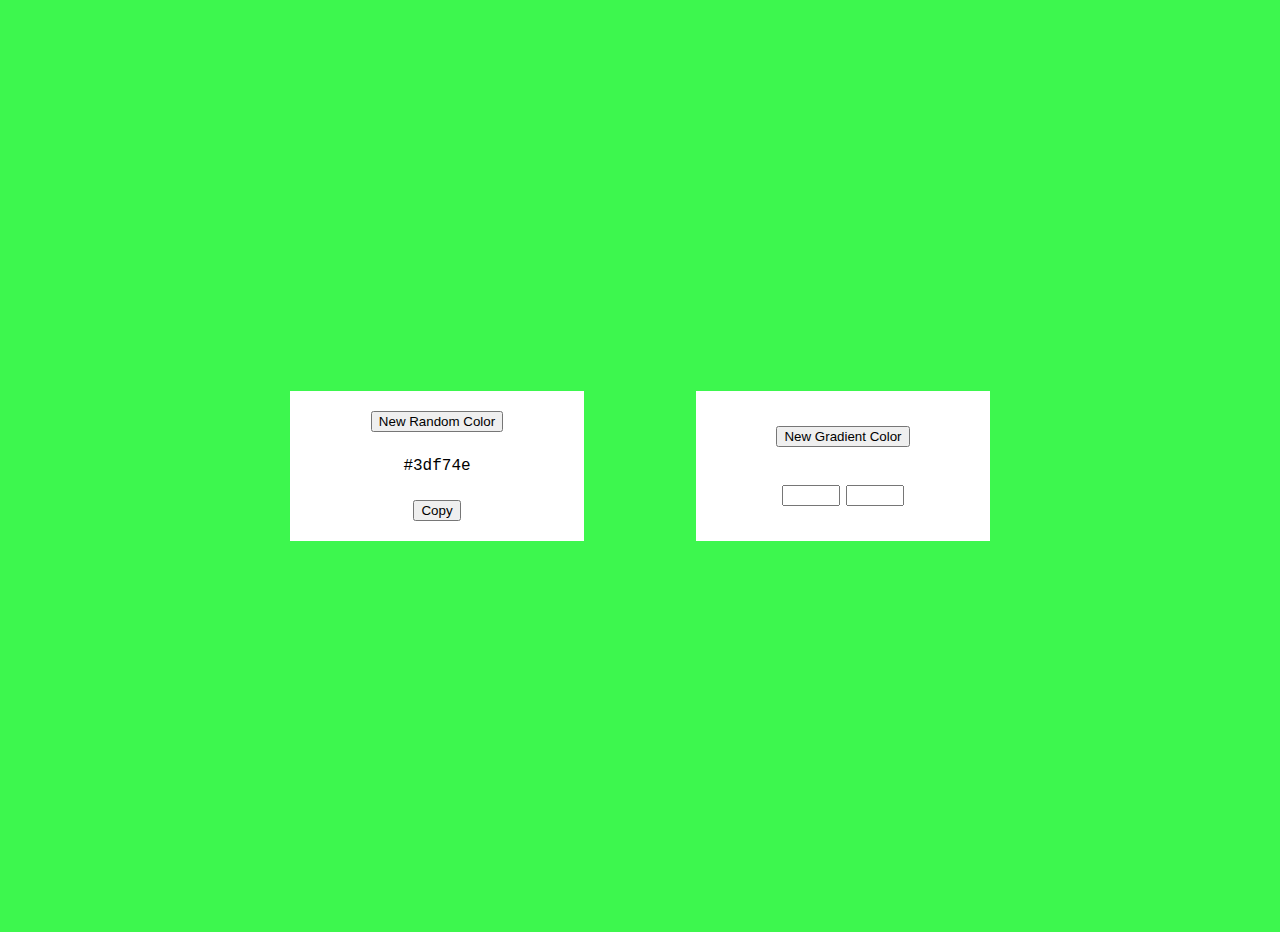
<file: PartB/index.html>
<!DOCTYPE html>
<html lang="en">

<head>
    <meta charset="UTF-8">
    <meta http-equiv="X-UA-Compatible" content="IE=edge">
    <meta name="viewport" content="width=device-width, initial-scale=1.0">
    <title>Part B</title>
    <link rel="stylesheet" href="style.css">
</head>

<body>
    <div class="wrapper">
        <div class="content">
            <button id="genNewColor">New Random Color</button>
            <span id="color"></span>
            <button id="copy">Copy</button>
        </div>
        <div class="content">
            <button id="genNewGrad">New Gradient Color</button>
            <div>
                <input id="input1" class="select-color" type="text">
                <input id="input2" class="select-color" type="text">
            </div>
        </div>
    </div>
</body>

<script src="script.js"></script>

</html>
</file>
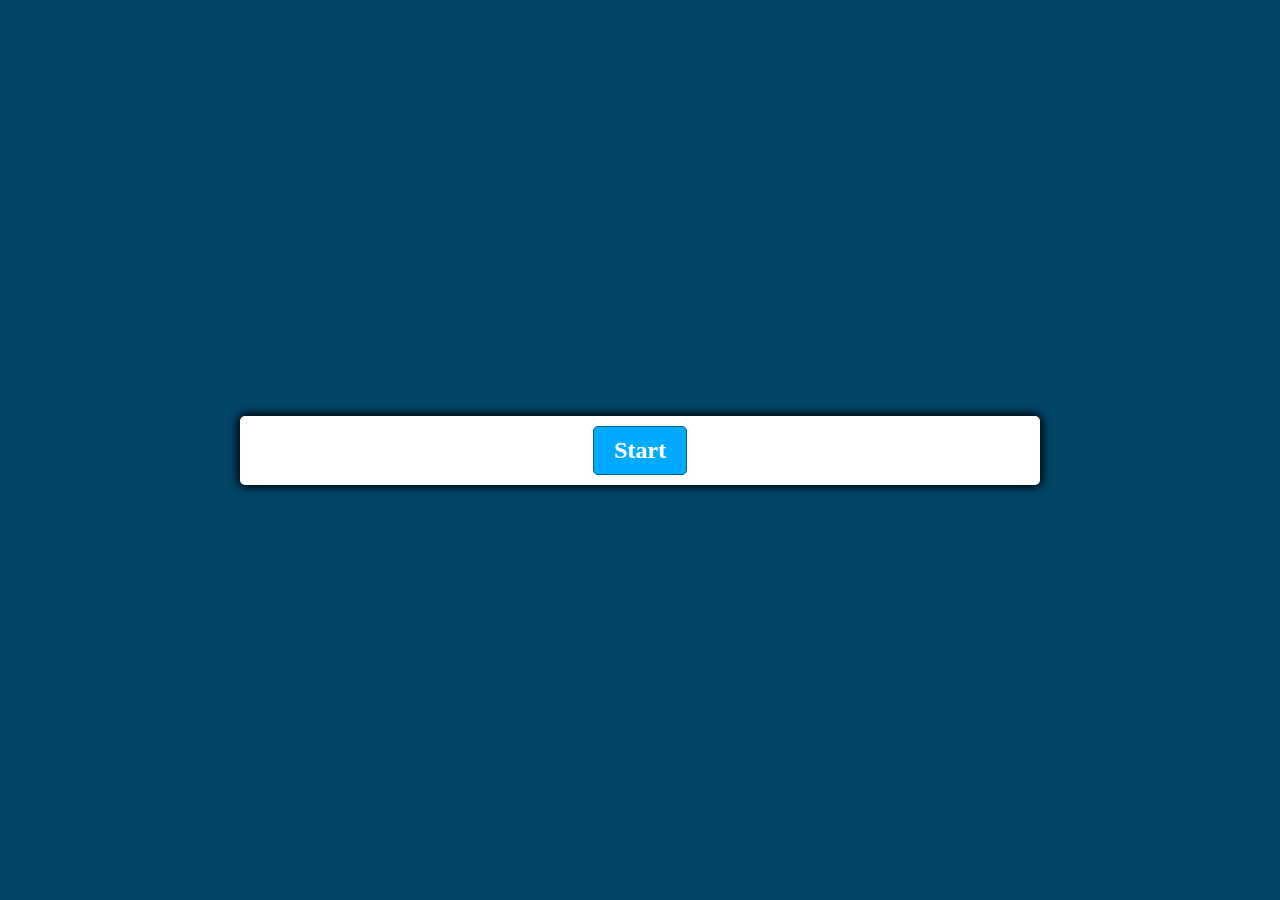
<file: Khoa 3/PartB/index.html>
<!DOCTYPE html>
<html lang="en">
<head>
  <meta charset="UTF-8">
  <meta name="viewport" content="width=device-width, initial-scale=1.0">
  <meta http-equiv="X-UA-Compatible" content="ie=edge">
  <link href="styles.css" rel="stylesheet">
  <script defer src="script.js"></script>
  <title>Quiz App</title>
  <script src="https://code.jquery.com/jquery-3.2.1.min.js"></script>
</head>
<body>
  <div class="container">
    <div id="question-container" class="hide">
      <div id="question">Question</div>
      <div id="answer-buttons" class="btn-grid">
        <button class="btn">Answer 1</button>
        <button class="btn">Answer 2</button>
        <button class="btn">Answer 3</button>
        <button class="btn">Answer 4</button>
      </div>
    </div>
    <div class="controls">
      <button id="start-btn" class="start-btn btn">Start</button>
      <button id="next-btn" class="next-btn btn hide">Next</button>
    </div>
  </div>
</body>
</html>
</file>
<file: PartB/style.css>
body {
    height: 100vh;
    margin: 0;
    padding: 1rem;
    display: grid;
    place-items: center;
    font-family: system-ui;
}

.wrapper {
    display: flex;
    justify-content: space-between;
    width: 700px;
    height: 150px;
}

.content {
    background: white;
    padding: 1rem 2rem;   
    text-align: center;
    display: flex;
    flex-direction: column;
    justify-content: space-around;
    align-items: center;
    width: 230px;
}

#genNew :hover {
    cursor: pointer;
}

#copy {
    display: none;
}

.select-color {
    width: 50px;
}

span {
    display: block;
    padding: 1rem;
    font-size: 1rem;
    font-weight: normal;
    font-family: monospace;
}
</file>
<file: Khoa 3/PartB/styles.css>
*, *::before, *::after {
  box-sizing: border-box;
  font-family: Gotham Rounded;
}

:root {
  --hue-neutral: 200;
  --hue-wrong: 0;
  --hue-correct: 145;
}

body {
  --hue: var(--hue-neutral);
  padding: 0;
  margin: 0;
  display: flex;
  width: 100vw;
  height: 100vh;
  justify-content: center;
  align-items: center;
  background-color: hsl(var(--hue), 100%, 20%);
}

body.correct {
  --hue: var(--hue-correct);
}

body.wrong {
  --hue: var(--hue-wrong);
}

.container {
  width: 800px;
  max-width: 80%;
  background-color: white;
  border-radius: 5px;
  padding: 10px;
  box-shadow: 0 0 10px 2px;
}

.btn-grid {
  display: grid;
  grid-template-columns: repeat(2, auto);
  gap: 10px;
  margin: 20px 0;
}

.btn {
  --hue: var(--hue-neutral);
  border: 1px solid hsl(var(--hue), 100%, 30%);
  background-color: hsl(var(--hue), 100%, 50%);
  border-radius: 5px;
  padding: 5px 10px;
  color: white;
  outline: none;
}

.btn:hover {
  border-color: black;
}

.btn.correct {
  --hue: var(--hue-correct);
  color: black;
}

.btn.wrong {
  --hue: var(--hue-wrong);
}

.start-btn, .next-btn {
  font-size: 1.5rem;
  font-weight: bold;
  padding: 10px 20px;
}

.controls {
  display: flex;
  justify-content: center;
  align-items: center;
}

.hide {
  display: none;
}
</file>
